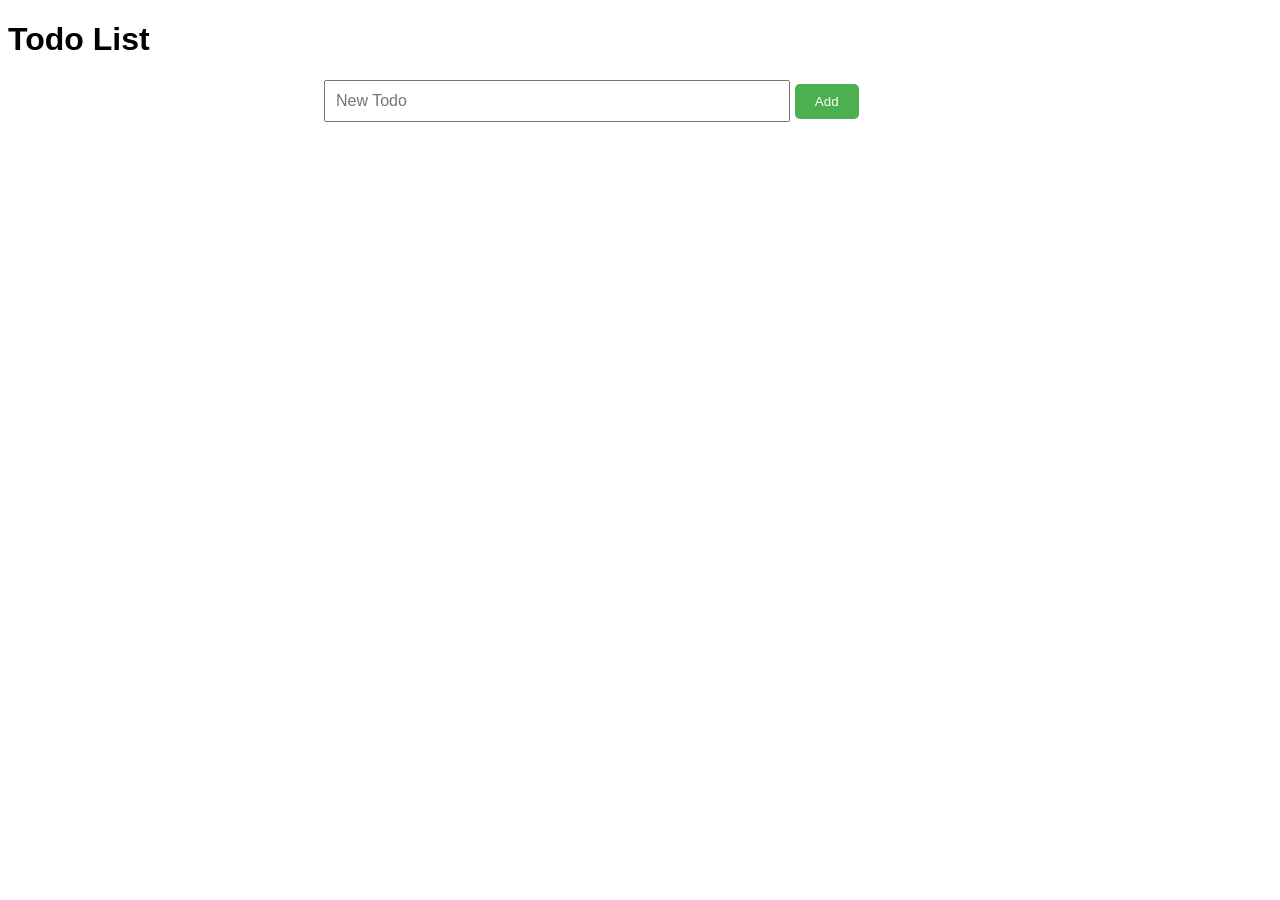
<file: static/index.html>
<!DOCTYPE html>
<html>
<head>
    <title>Todo List</title>
    <link rel="stylesheet" href="style.css">
</head>
<body>
    <h1>Todo List</h1>
    <ul id="todo-list"></ul>
    <form id="todo-form">
        <input type="text" id="todo-input" placeholder="New Todo">
        <button type="submit">Add</button>
    </form>

    <script>
        const todoForm = document.getElementById("todo-form");
        const todoInput = document.getElementById("todo-input");
        const todoList = document.getElementById("todo-list");

        todoForm.addEventListener("submit", async (e) => {
            e.preventDefault();
            const title = todoInput.value.trim();
            if (title) {
                const response = await fetch("/todos", {
                    method: "POST",
                    headers: { "Content-Type": "application/json" },
                    body: JSON.stringify({ title }),
                });
                const todo = await response.json();
                const li = document.createElement("li");
                li.textContent = todo.title;
                todoList.appendChild(li);
                todoInput.value = "";
            }
        });
    </script>
</body>
</html>
</file>
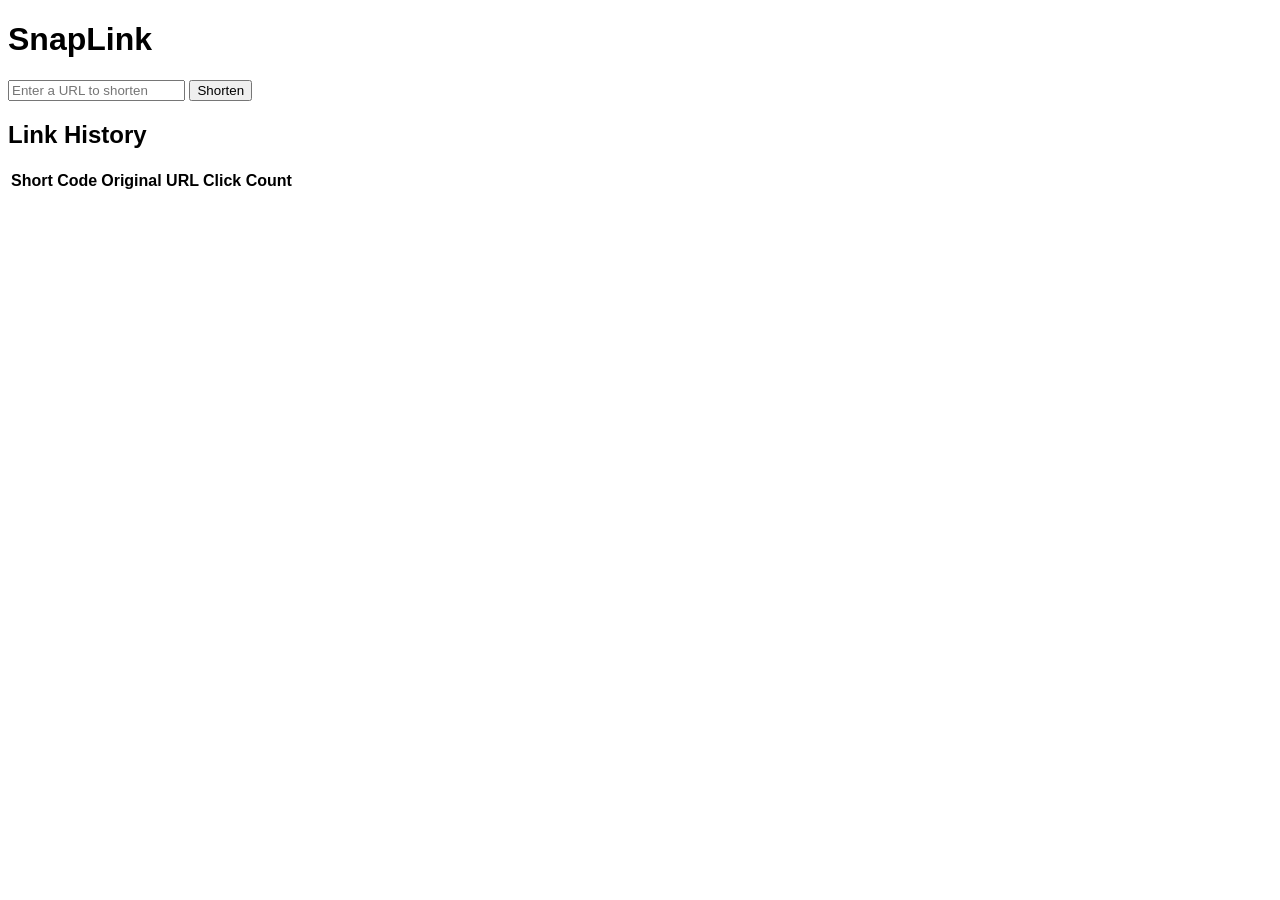
<file: templates/index.html>
<!DOCTYPE html>
<html lang="en">
<head>
    <meta charset="UTF-8">
    <meta name="viewport" content="width=device-width, initial-scale=1.0">
    <title>SnapLink</title>
    <link rel="stylesheet" href="../static/style.css">
</head>
<body>
    <h1>SnapLink</h1>
    <form id="shorten-form">
        <input type="url" id="original-url" placeholder="Enter a URL to shorten">
        <button id="shorten-btn">Shorten</button>
        <div id="error-message"></div>
    </form>
    <div id="short-url"></div>
    <h2>Link History</h2>
    <table id="link-history">
        <thead>
            <tr>
                <th>Short Code</th>
                <th>Original URL</th>
                <th>Click Count</th>
            </tr>
        </thead>
        <tbody id="link-history-body">
        </tbody>
    </table>

    <script>
        const shortenForm = document.getElementById('shorten-form');
        const shortenBtn = document.getElementById('shorten-btn');
        const originalUrlInput = document.getElementById('original-url');
        const shortUrlDiv = document.getElementById('short-url');
        const linkHistoryBody = document.getElementById('link-history-body');
        const errorMessageDiv = document.getElementById('error-message');

        shortenBtn.addEventListener('click', async (e) => {
            e.preventDefault();
            const originalUrl = originalUrlInput.value.trim();
            if (!originalUrl) return;

            try {
                const response = await fetch('/shorten', {
                    method: 'POST',
                    headers: {
                        'Content-Type': 'application/json'
                    },
                    body: JSON.stringify({ original_url: originalUrl })
                });

                if (response.ok) {
                    const data = await response.json();
                    shortUrlDiv.innerText = `Short URL: ${data.short_url}`;
                    errorMessageDiv.innerText = '';
                    fetchLinkHistory();
                } else {
                    const errorData = await response.json();
                    errorMessageDiv.innerText = errorData.error;
                }
            } catch (error) {
                console.error(error);
            }
        });

        async function fetchLinkHistory() {
            try {
                const response = await fetch('/');
                if (response.ok) {
                    const data = await response.json();
                    linkHistoryBody.innerHTML = '';
                    data.forEach((link) => {
                        const row = document.createElement('tr');
                        row.innerHTML = `
                            <td>${link.short_code}</td>
                            <td>${link.original_url}</td>
                            <td>${link.click_count}</td>
                        `;
                        linkHistoryBody.appendChild(row);
                    });
                }
            } catch (error) {
                console.error(error);
            }
        }

        fetchLinkHistory();
    </script>
</body>
</html>
</file>
<file: static/style.css>
body {
    font-family: Arial, sans-serif;
}

#todo-form {
    width: 50%;
    margin: 20px auto;
}

#todo-input {
    width: 70%;
    padding: 10px;
    font-size: 16px;
}

button[type="submit"] {
    background-color: #4CAF50;
    color: #fff;
    padding: 10px 20px;
    border: none;
    border-radius: 5px;
    cursor: pointer;
}

button[type="submit"]:hover {
    background-color: #3e8e41;
}

#todo-list {
    list-style: none;
    padding: 0;
    margin: 0;
}

#todo-list li {
    padding: 10px;
    border-bottom: 1px solid #ccc;
}

#todo-list li:last-child {
    border-bottom: none;
}
</file>
